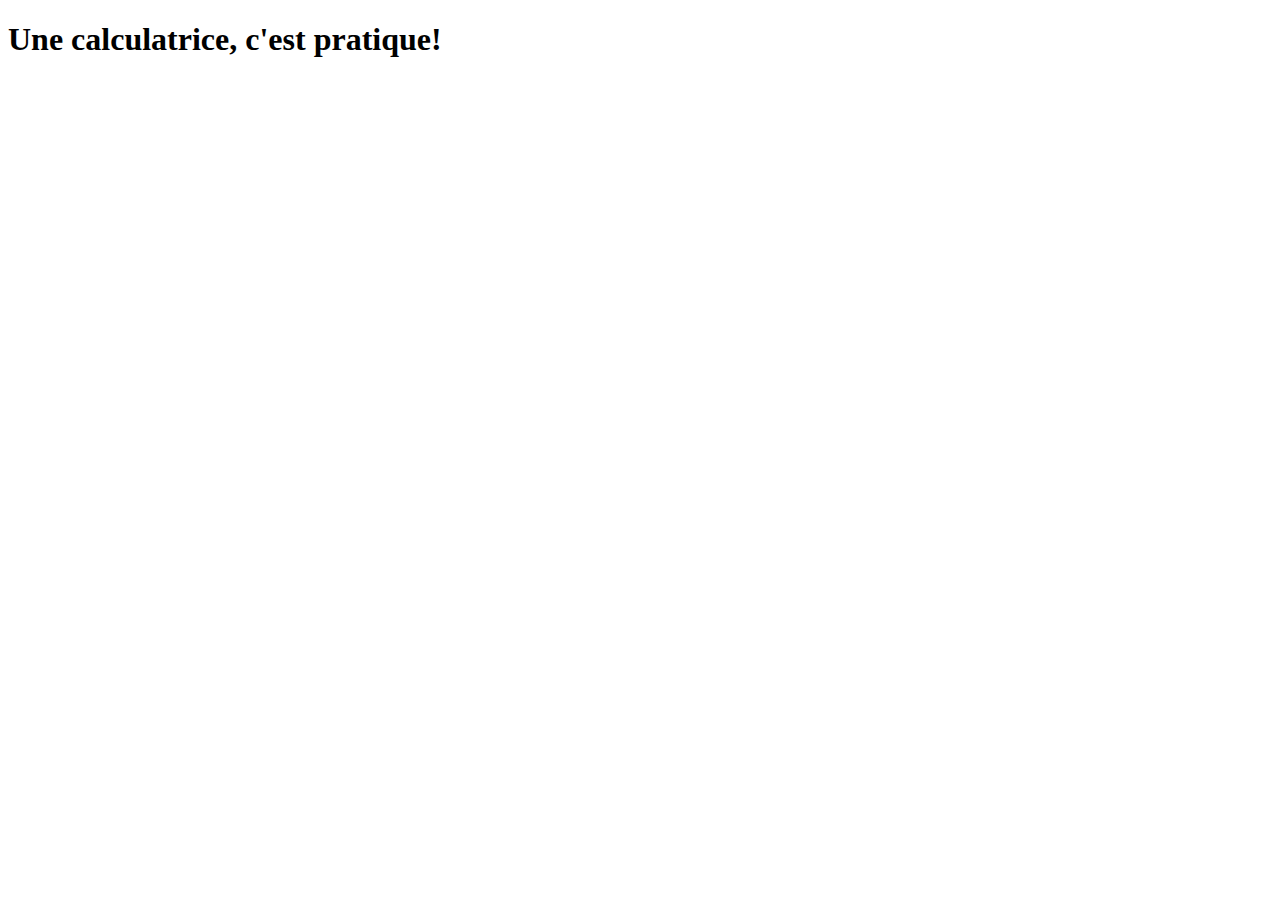
<file: calculatrice/index.html>
<!DOCTYPE html>
<html lang="fr">
<head>
    <meta charset="utf-8">
    <title>Calculatrice</title>
</head>
<body>
    <h1>Une calculatrice, c'est pratique!</h1>
    <script type="text/javascript" src="index.js"></script>
</body>
</html>
</file>
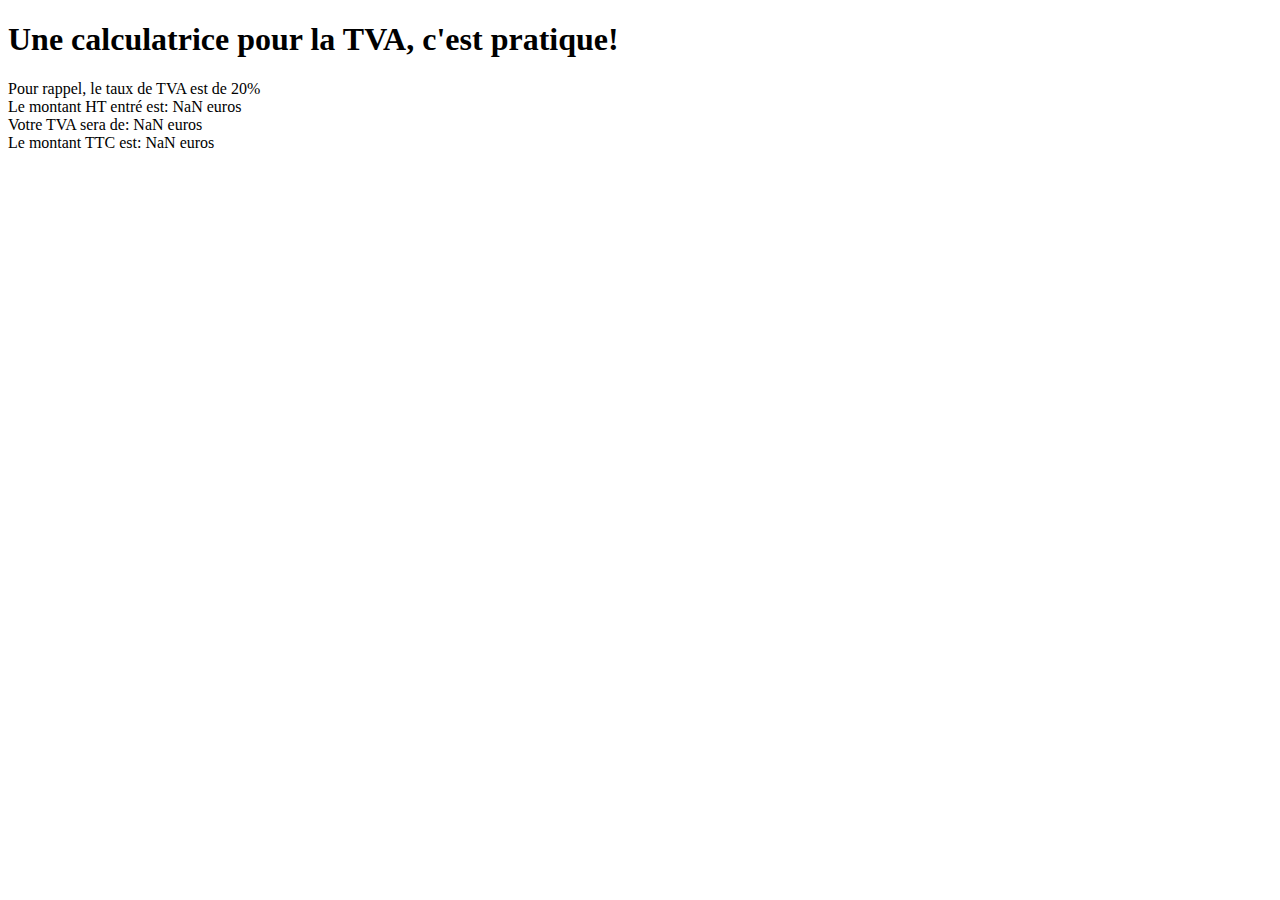
<file: calculatriceTVA/index.html>
<!DOCTYPE html>
<html lang="fr">
<head>
    <meta charset="utf-8">
    <title>Calculatrice TVA</title>
</head>
<body>
    <h1>Une calculatrice pour la TVA, c'est pratique!</h1>
    <script type="text/javascript" src="index.js"></script>
</body>
</html>
</file>
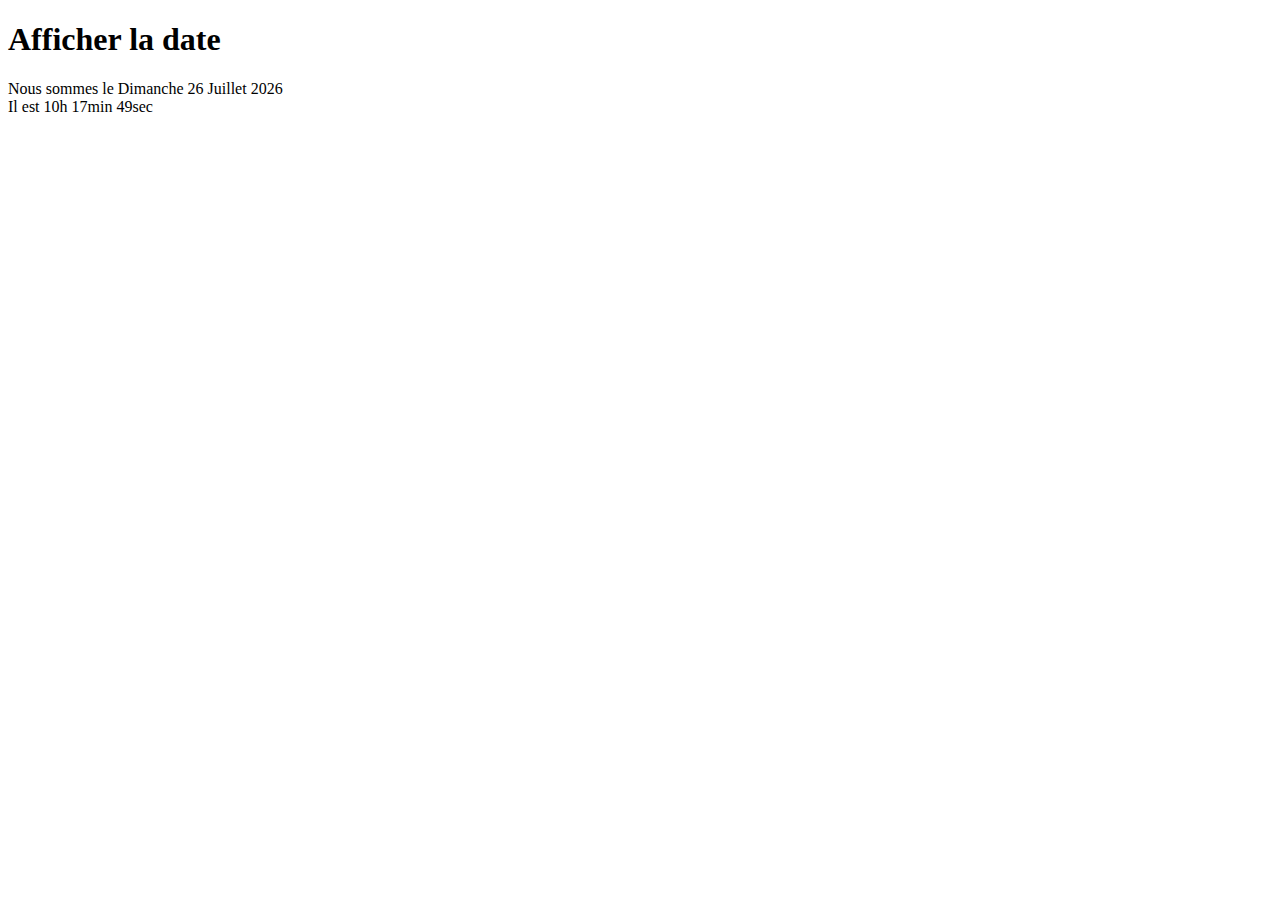
<file: Date/index.html>
<!DOCTYPE html>
<html lang="fr">
<head>
    <meta charset="utf-8">
    <title>La Date</title>
</head>
<body>
    <h1>Afficher la date</h1>
    <script type="text/javascript" src="index.js"></script>
</body>
</html>
</file>
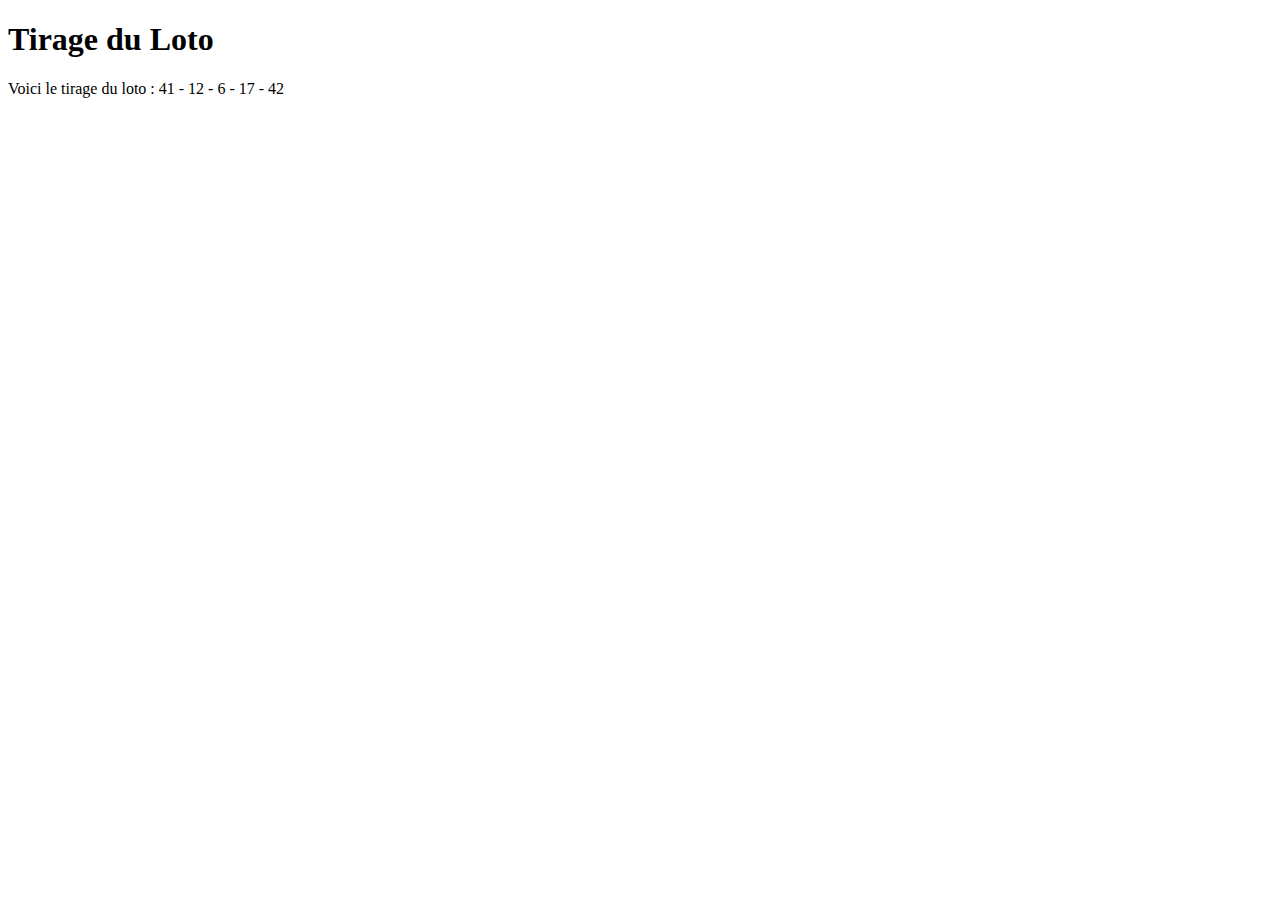
<file: loto/index.html>
<!DOCTYPE html>
<html lang="fr">
<head>
    <meta charset="utf-8">
    <title>Tirage du Loto</title>
    <script src="utilities.js"></script>
</head>
<body>
    <h1>Tirage du Loto</h1>
    <script type="text/javascript" src="loto.js"></script>
</body>
</html>
</file>
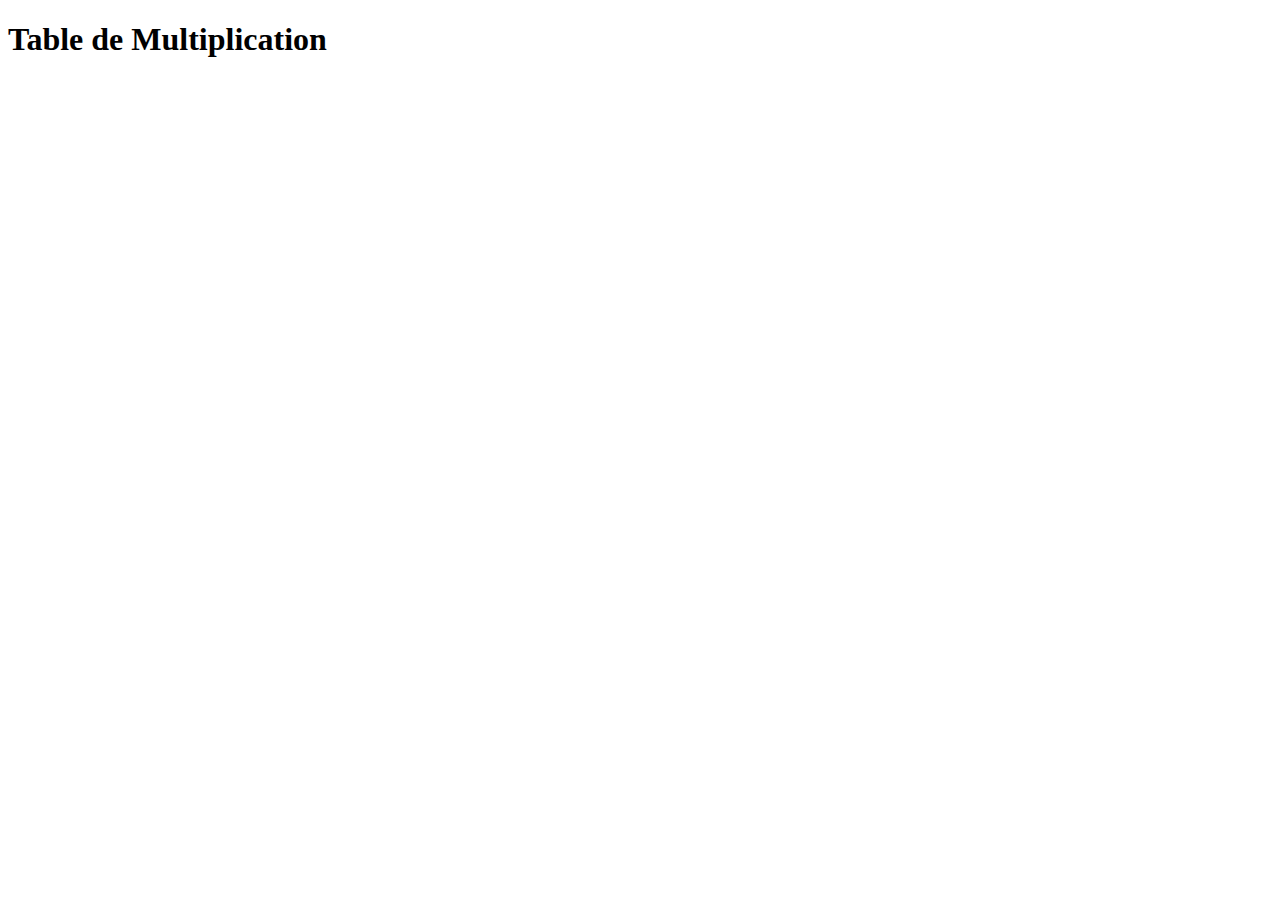
<file: table_multiplication/index.html>
<!DOCTYPE html>
<html lang="fr">
<head>
    <meta charset="utf-8">
    <title>JavaScript</title>
    <link href="style.css" rel="stylesheet" type="text/css" media="screen"/>
</head>
<body>
	<h1>Table de Multiplication</h1>
    <table>
    	<tbody>
    		<script src="index.js"></script>
    	</tbody>
	</table>
</body>
</html>
</file>
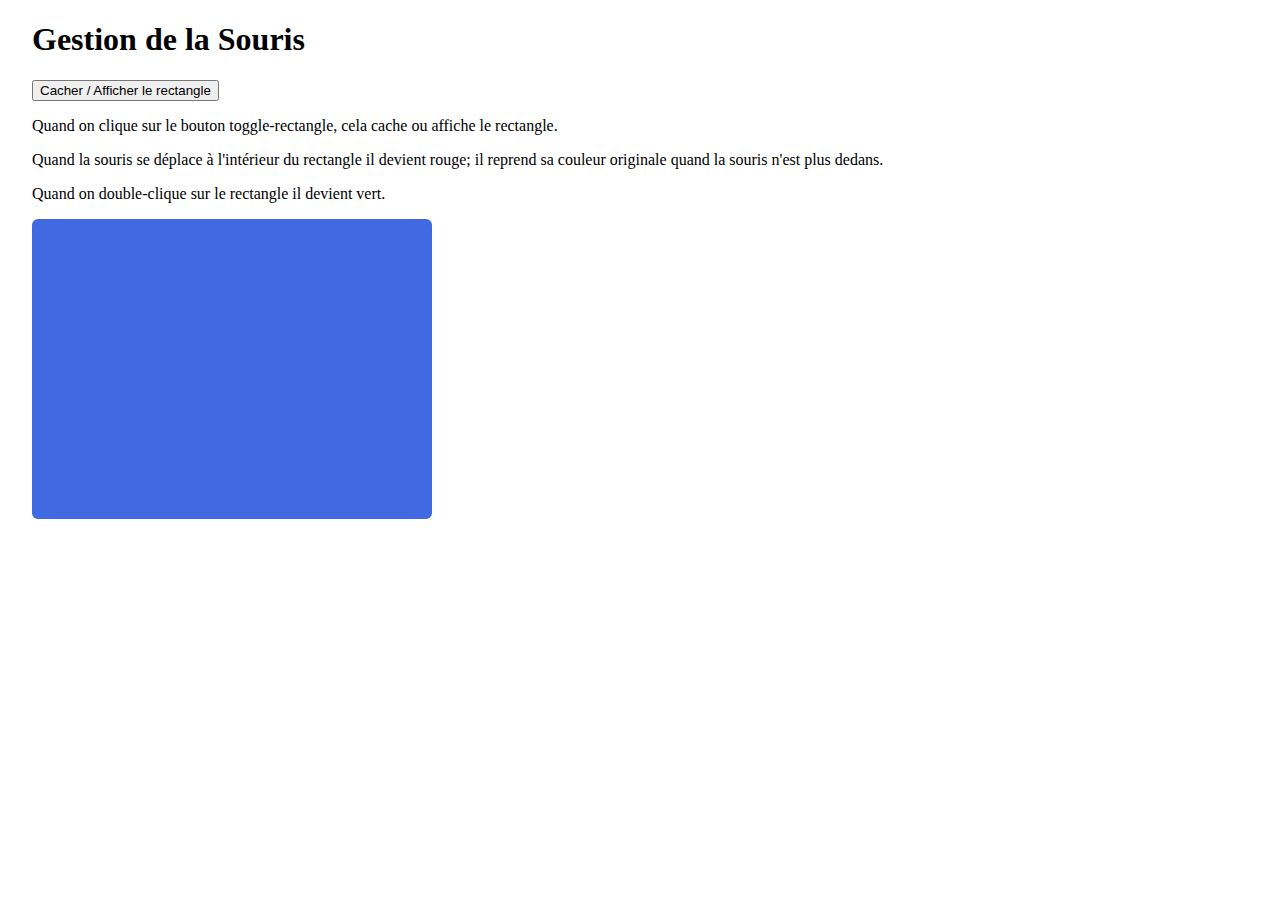
<file: gestion_souris/gestion-souris.html>
<!DOCTYPE html>
<html lang="fr">
<head>
    <meta charset="utf-8">
    <title>JavaScript</title>
    <link rel="stylesheet" href="gestion-souris.css">
</head>
<body>
    <header>
        <h1>Gestion de la Souris</h1>
        <button id="toggle-rectangle">Cacher / Afficher le rectangle</button>
    </header>
    <main>
        <p>Quand on clique sur le bouton toggle-rectangle, cela cache ou affiche le rectangle.</p>
        <p>Quand la souris se déplace à l'intérieur du rectangle il devient rouge; il reprend sa couleur originale quand la souris n'est plus dedans.</p>
        <p>Quand on double-clique sur le rectangle il devient vert.</p>
        <div class="rectangle"></div>
    </main>

    <script src="gestion-souris.js"></script>
</body>
</html>
</file>
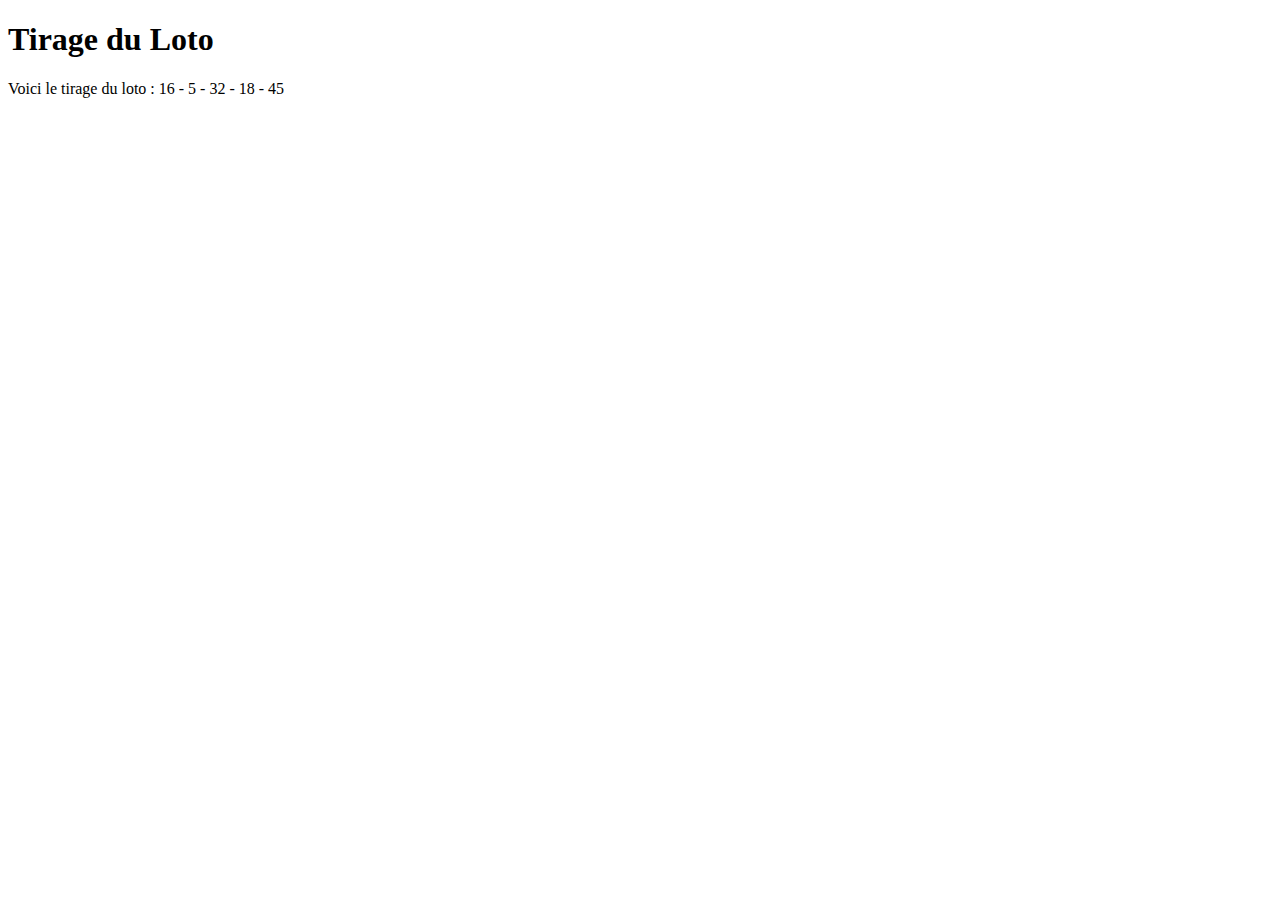
<file: loto/index2.html>
<!DOCTYPE html>
<html lang="fr">
<head>
    <meta charset="utf-8">
    <title>Tirage du Loto</title>
    <script src="utilities.js"></script>
</head>
<body>
    <h1>Tirage du Loto</h1>
    <script type="text/javascript" src="loto2.js"></script>
</body>
</html>
</file>
<file: table_multiplication/style.css>
td{
	text-align: center;
	border: 1px solid black;
}

.diagonale{
	background-color: yellow; 
	font-weight: bold;
}
</file>
<file: gestion_souris/gestion-souris.css>
body
{
    margin: 0 auto;
    width: 95%;
}


.hide
{
    display: none;
}

.rectangle
{
    height: 300px;
    width: 400px;
    background-color: royalblue;
    border-radius: 6px;

    transition: background-color 1s;
}
.rectangle.good
{
    background-color: limegreen;
}
.rectangle.important
{
    background-color: firebrick;
}
</file>
